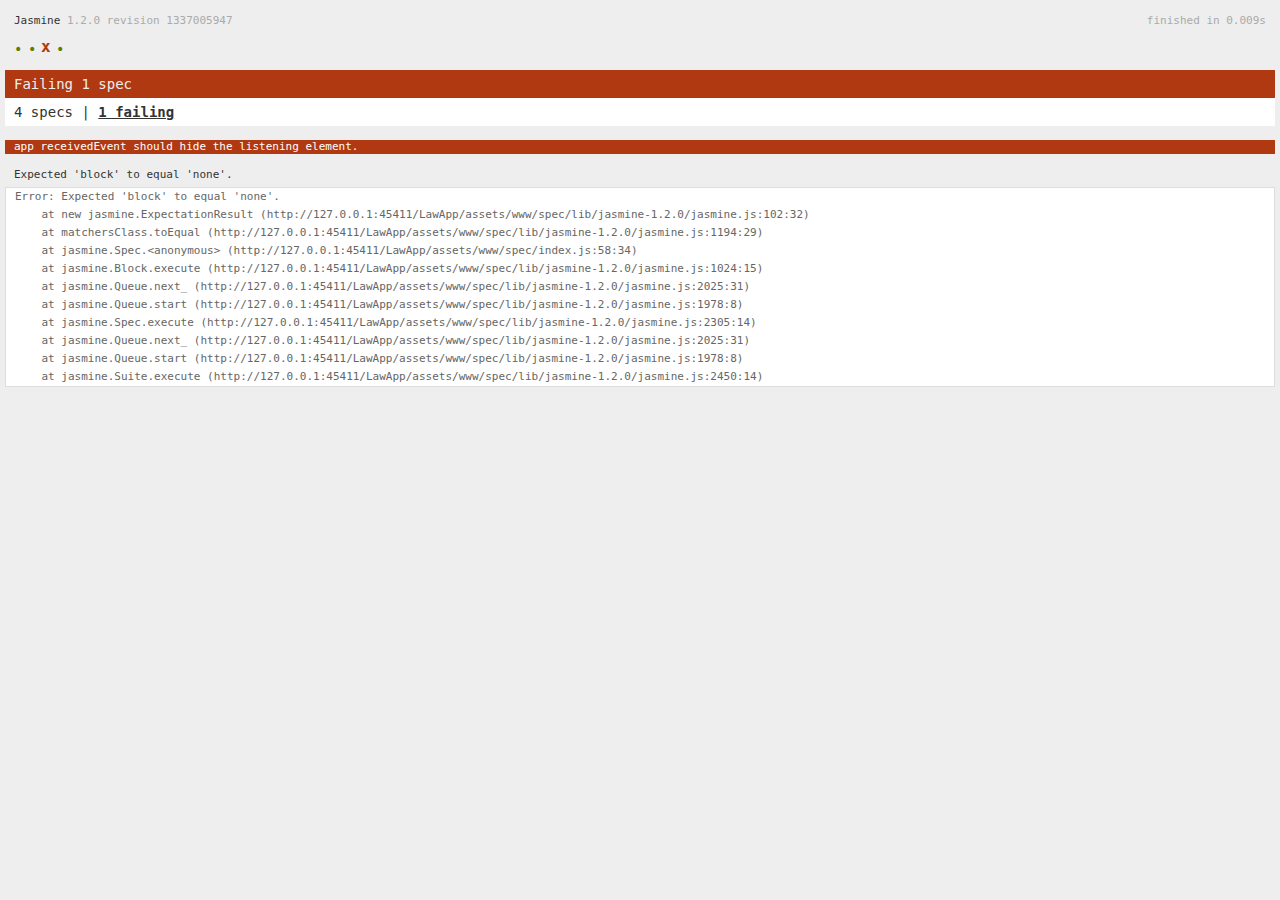
<file: LawApp/assets/www/spec.html>
<!DOCTYPE html>
<!--
    Licensed to the Apache Software Foundation (ASF) under one
    or more contributor license agreements.  See the NOTICE file
    distributed with this work for additional information
    regarding copyright ownership.  The ASF licenses this file
    to you under the Apache License, Version 2.0 (the
    "License"); you may not use this file except in compliance
    with the License.  You may obtain a copy of the License at

    http://www.apache.org/licenses/LICENSE-2.0

    Unless required by applicable law or agreed to in writing,
    software distributed under the License is distributed on an
    "AS IS" BASIS, WITHOUT WARRANTIES OR CONDITIONS OF ANY
     KIND, either express or implied.  See the License for the
    specific language governing permissions and limitations
    under the License.
-->
<html>
    <head>
        <title>Jasmine Spec Runner</title>

        <!-- jasmine source -->
        <link rel="shortcut icon" type="image/png" href="spec/lib/jasmine-1.2.0/jasmine_favicon.png">
        <link rel="stylesheet" type="text/css" href="spec/lib/jasmine-1.2.0/jasmine.css">
        <script type="text/javascript" src="spec/lib/jasmine-1.2.0/jasmine.js"></script>
        <script type="text/javascript" src="spec/lib/jasmine-1.2.0/jasmine-html.js"></script>

        <!-- include source files here... -->
        <script type="text/javascript" src="js/index.js"></script>

        <!-- include spec files here... -->
        <script type="text/javascript" src="spec/helper.js"></script>
        <script type="text/javascript" src="spec/index.js"></script>

        <script type="text/javascript">
            (function() {
                var jasmineEnv = jasmine.getEnv();
                jasmineEnv.updateInterval = 1000;

                var htmlReporter = new jasmine.HtmlReporter();

                jasmineEnv.addReporter(htmlReporter);

                jasmineEnv.specFilter = function(spec) {
                    return htmlReporter.specFilter(spec);
                };

                var currentWindowOnload = window.onload;

                window.onload = function() {
                    if (currentWindowOnload) {
                        currentWindowOnload();
                    }
                    execJasmine();
                };

                function execJasmine() {
                    jasmineEnv.execute();
                }
            })();
        </script>
    </head>
    <body>
        <div id="stage" style="display:none;"></div>
    </body>
</html>
</file>
<file: LawApp/assets/www/spec/lib/jasmine-1.2.0/jasmine.css>
body { background-color: #eeeeee; padding: 0; margin: 5px; overflow-y: scroll; }

#HTMLReporter { font-size: 11px; font-family: Monaco, "Lucida Console", monospace; line-height: 14px; color: #333333; }
#HTMLReporter a { text-decoration: none; }
#HTMLReporter a:hover { text-decoration: underline; }
#HTMLReporter p, #HTMLReporter h1, #HTMLReporter h2, #HTMLReporter h3, #HTMLReporter h4, #HTMLReporter h5, #HTMLReporter h6 { margin: 0; line-height: 14px; }
#HTMLReporter .banner, #HTMLReporter .symbolSummary, #HTMLReporter .summary, #HTMLReporter .resultMessage, #HTMLReporter .specDetail .description, #HTMLReporter .alert .bar, #HTMLReporter .stackTrace { padding-left: 9px; padding-right: 9px; }
#HTMLReporter #jasmine_content { position: fixed; right: 100%; }
#HTMLReporter .version { color: #aaaaaa; }
#HTMLReporter .banner { margin-top: 14px; }
#HTMLReporter .duration { color: #aaaaaa; float: right; }
#HTMLReporter .symbolSummary { overflow: hidden; *zoom: 1; margin: 14px 0; }
#HTMLReporter .symbolSummary li { display: block; float: left; height: 7px; width: 14px; margin-bottom: 7px; font-size: 16px; }
#HTMLReporter .symbolSummary li.passed { font-size: 14px; }
#HTMLReporter .symbolSummary li.passed:before { color: #5e7d00; content: "\02022"; }
#HTMLReporter .symbolSummary li.failed { line-height: 9px; }
#HTMLReporter .symbolSummary li.failed:before { color: #b03911; content: "x"; font-weight: bold; margin-left: -1px; }
#HTMLReporter .symbolSummary li.skipped { font-size: 14px; }
#HTMLReporter .symbolSummary li.skipped:before { color: #bababa; content: "\02022"; }
#HTMLReporter .symbolSummary li.pending { line-height: 11px; }
#HTMLReporter .symbolSummary li.pending:before { color: #aaaaaa; content: "-"; }
#HTMLReporter .bar { line-height: 28px; font-size: 14px; display: block; color: #eee; }
#HTMLReporter .runningAlert { background-color: #666666; }
#HTMLReporter .skippedAlert { background-color: #aaaaaa; }
#HTMLReporter .skippedAlert:first-child { background-color: #333333; }
#HTMLReporter .skippedAlert:hover { text-decoration: none; color: white; text-decoration: underline; }
#HTMLReporter .passingAlert { background-color: #a6b779; }
#HTMLReporter .passingAlert:first-child { background-color: #5e7d00; }
#HTMLReporter .failingAlert { background-color: #cf867e; }
#HTMLReporter .failingAlert:first-child { background-color: #b03911; }
#HTMLReporter .results { margin-top: 14px; }
#HTMLReporter #details { display: none; }
#HTMLReporter .resultsMenu, #HTMLReporter .resultsMenu a { background-color: #fff; color: #333333; }
#HTMLReporter.showDetails .summaryMenuItem { font-weight: normal; text-decoration: inherit; }
#HTMLReporter.showDetails .summaryMenuItem:hover { text-decoration: underline; }
#HTMLReporter.showDetails .detailsMenuItem { font-weight: bold; text-decoration: underline; }
#HTMLReporter.showDetails .summary { display: none; }
#HTMLReporter.showDetails #details { display: block; }
#HTMLReporter .summaryMenuItem { font-weight: bold; text-decoration: underline; }
#HTMLReporter .summary { margin-top: 14px; }
#HTMLReporter .summary .suite .suite, #HTMLReporter .summary .specSummary { margin-left: 14px; }
#HTMLReporter .summary .specSummary.passed a { color: #5e7d00; }
#HTMLReporter .summary .specSummary.failed a { color: #b03911; }
#HTMLReporter .description + .suite { margin-top: 0; }
#HTMLReporter .suite { margin-top: 14px; }
#HTMLReporter .suite a { color: #333333; }
#HTMLReporter #details .specDetail { margin-bottom: 28px; }
#HTMLReporter #details .specDetail .description { display: block; color: white; background-color: #b03911; }
#HTMLReporter .resultMessage { padding-top: 14px; color: #333333; }
#HTMLReporter .resultMessage span.result { display: block; }
#HTMLReporter .stackTrace { margin: 5px 0 0 0; max-height: 224px; overflow: auto; line-height: 18px; color: #666666; border: 1px solid #ddd; background: white; white-space: pre; }

#TrivialReporter { padding: 8px 13px; position: absolute; top: 0; bottom: 0; left: 0; right: 0; overflow-y: scroll; background-color: white; font-family: "Helvetica Neue Light", "Lucida Grande", "Calibri", "Arial", sans-serif; /*.resultMessage {*/ /*white-space: pre;*/ /*}*/ }
#TrivialReporter a:visited, #TrivialReporter a { color: #303; }
#TrivialReporter a:hover, #TrivialReporter a:active { color: blue; }
#TrivialReporter .run_spec { float: right; padding-right: 5px; font-size: .8em; text-decoration: none; }
#TrivialReporter .banner { color: #303; background-color: #fef; padding: 5px; }
#TrivialReporter .logo { float: left; font-size: 1.1em; padding-left: 5px; }
#TrivialReporter .logo .version { font-size: .6em; padding-left: 1em; }
#TrivialReporter .runner.running { background-color: yellow; }
#TrivialReporter .options { text-align: right; font-size: .8em; }
#TrivialReporter .suite { border: 1px outset gray; margin: 5px 0; padding-left: 1em; }
#TrivialReporter .suite .suite { margin: 5px; }
#TrivialReporter .suite.passed { background-color: #dfd; }
#TrivialReporter .suite.failed { background-color: #fdd; }
#TrivialReporter .spec { margin: 5px; padding-left: 1em; clear: both; }
#TrivialReporter .spec.failed, #TrivialReporter .spec.passed, #TrivialReporter .spec.skipped { padding-bottom: 5px; border: 1px solid gray; }
#TrivialReporter .spec.failed { background-color: #fbb; border-color: red; }
#TrivialReporter .spec.passed { background-color: #bfb; border-color: green; }
#TrivialReporter .spec.skipped { background-color: #bbb; }
#TrivialReporter .messages { border-left: 1px dashed gray; padding-left: 1em; padding-right: 1em; }
#TrivialReporter .passed { background-color: #cfc; display: none; }
#TrivialReporter .failed { background-color: #fbb; }
#TrivialReporter .skipped { color: #777; background-color: #eee; display: none; }
#TrivialReporter .resultMessage span.result { display: block; line-height: 2em; color: black; }
#TrivialReporter .resultMessage .mismatch { color: black; }
#TrivialReporter .stackTrace { white-space: pre; font-size: .8em; margin-left: 10px; max-height: 5em; overflow: auto; border: 1px inset red; padding: 1em; background: #eef; }
#TrivialReporter .finished-at { padding-left: 1em; font-size: .6em; }
#TrivialReporter.show-passed .passed, #TrivialReporter.show-skipped .skipped { display: block; }
#TrivialReporter #jasmine_content { position: fixed; right: 100%; }
#TrivialReporter .runner { border: 1px solid gray; display: block; margin: 5px 0; padding: 2px 0 2px 10px; }
</file>
